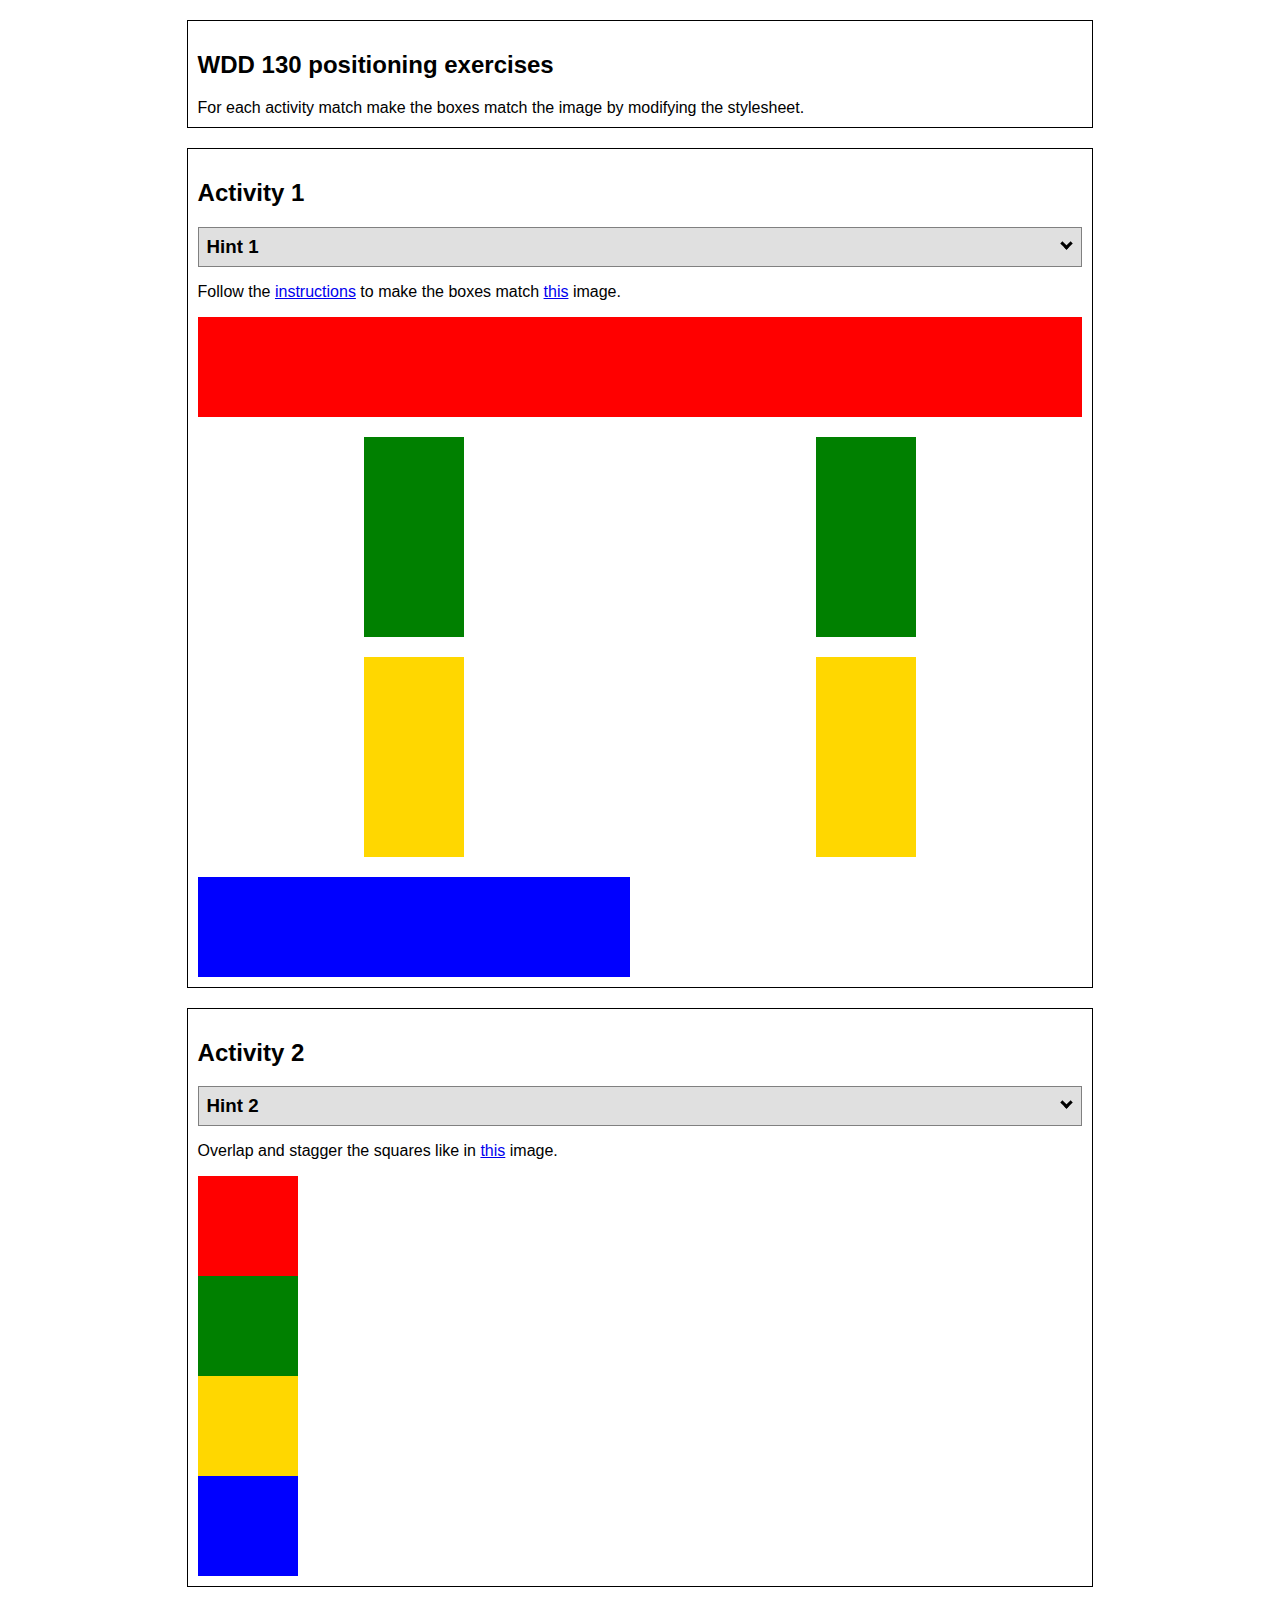
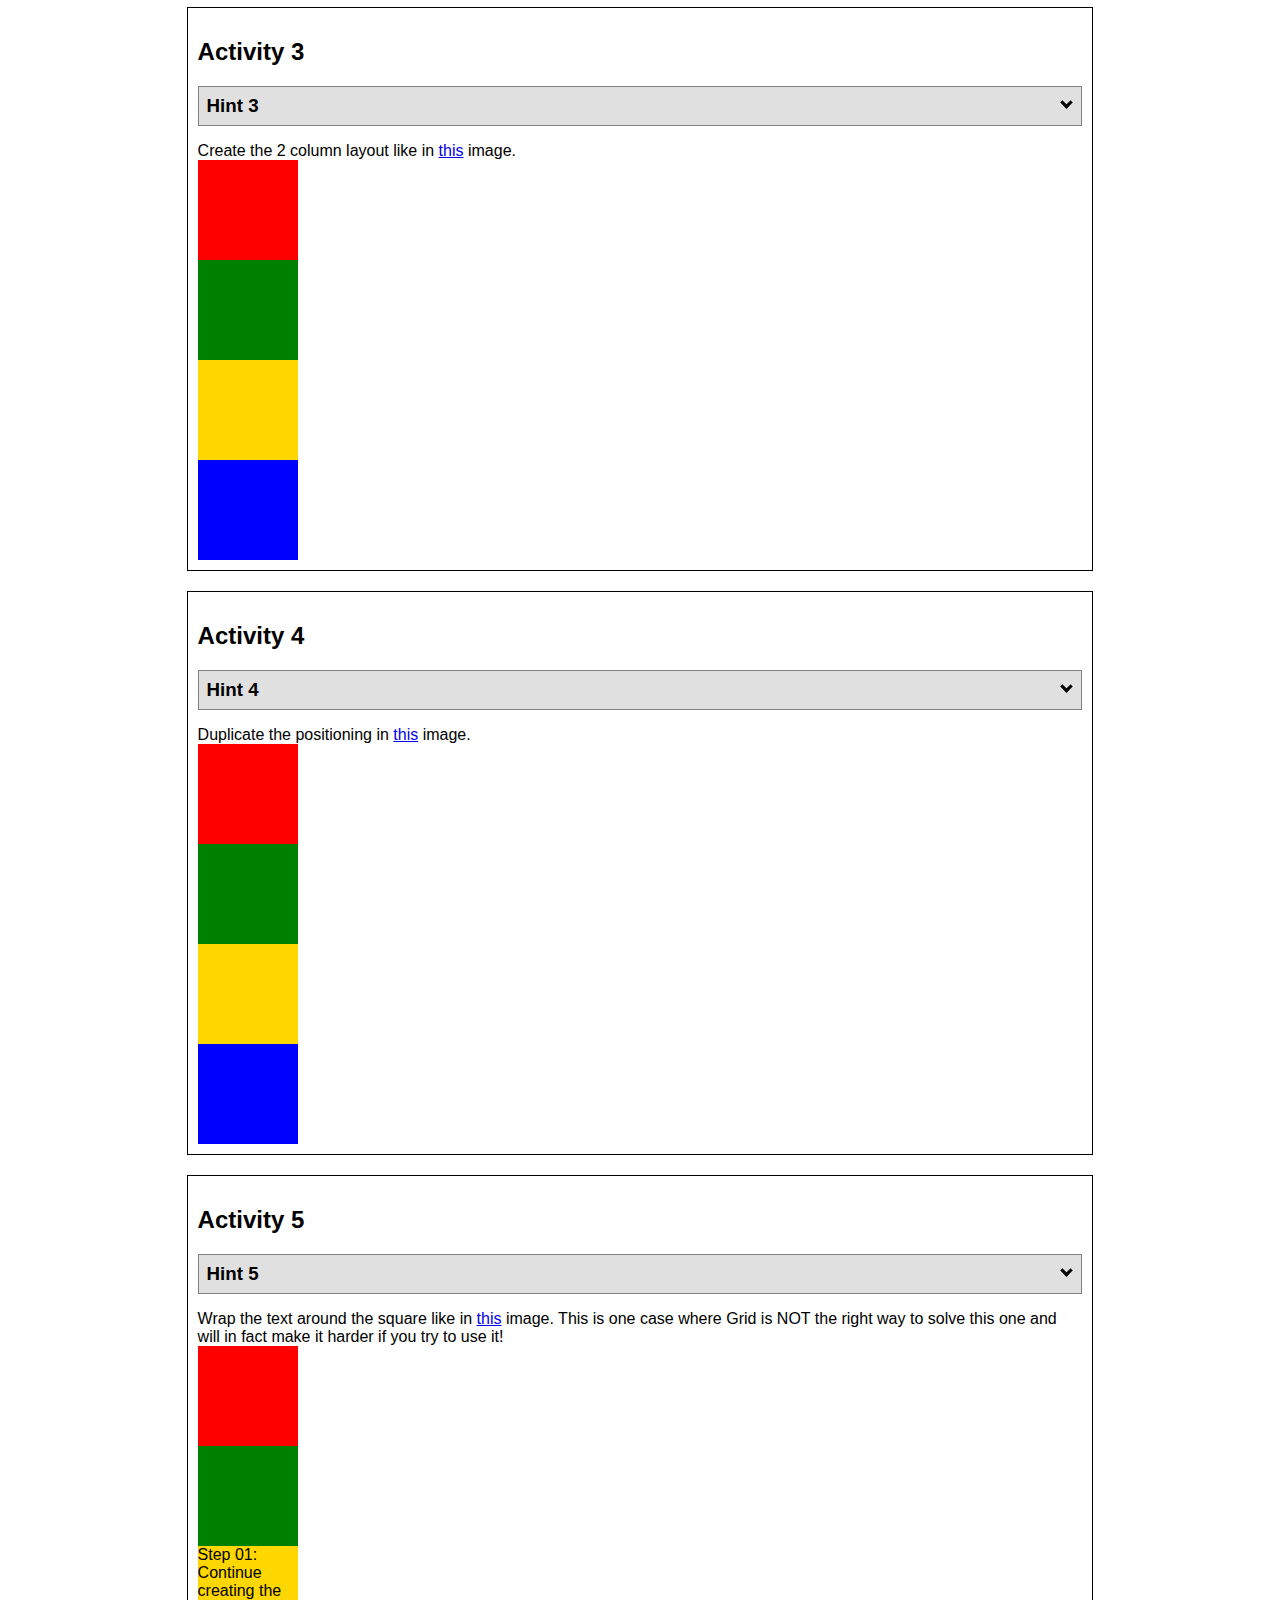
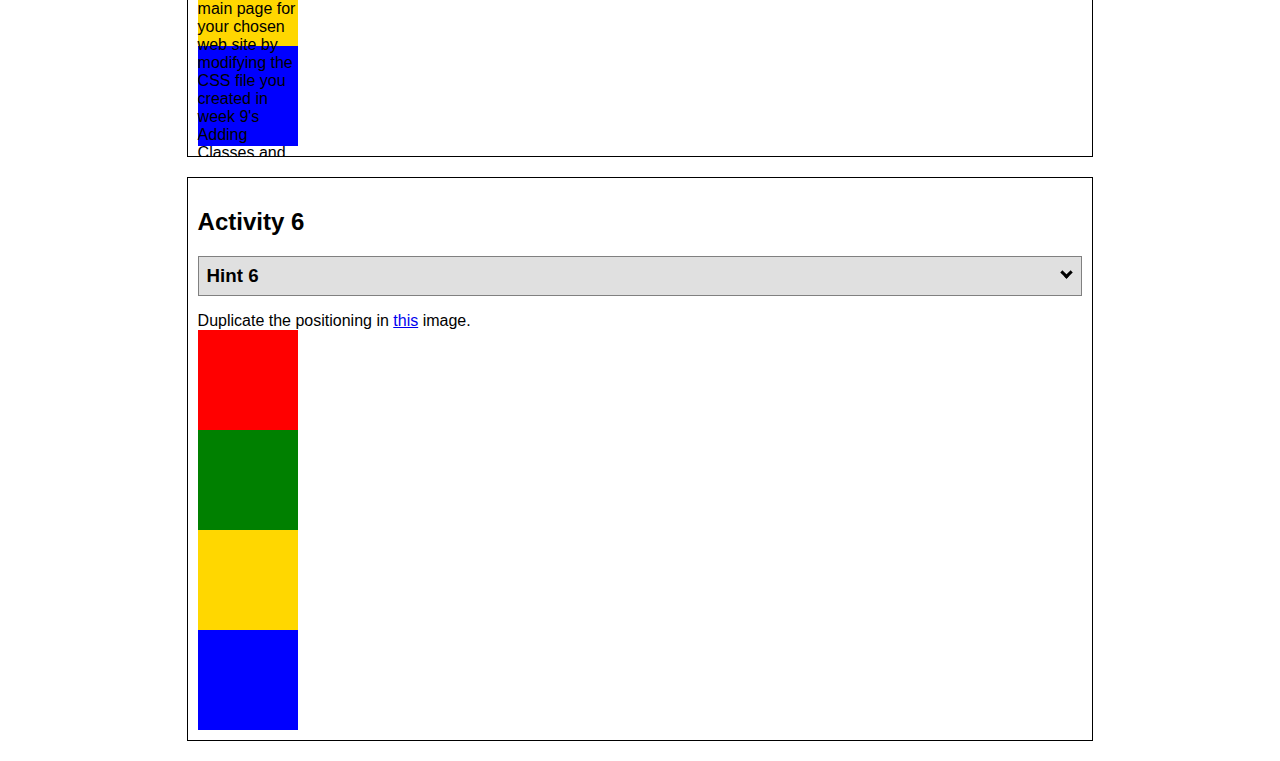
<file: positioning.html>
<!DOCTYPE html>
<html lang="en">
  <head>
    <!-- HTML - Name: positioning.html -->
    <title>Positioning Activity</title>
    <link rel="stylesheet" type="text/css" href="positionstyles.css" />
  </head>
  <body>
    <div class="activity">
      <h2>WDD 130 positioning exercises</h2>
      For each activity match make the boxes match the image by modifying the stylesheet.</div>
    <div class="activity">
      <h2>Activity 1</h2>
      <section class="hint"><input type="checkbox" ><i></i> <h3>Hint 1</h3><div><p>Check out the <a href="https://byui-wdd.github.io/wdd130/activities/w06-css-positioning.html" target="_blank">activity instructions</a> in Ilearn!</p></div></section>
      <p>Follow the <a href="https://byui-wdd.github.io/wdd130/activities/w06-css-positioning.html" target="_blank">instructions</a> to make the boxes match  <a href="https://byui-wdd.github.io/wdd130/images/example1.png" target="_blank">this</a> image.</p>
      <div class="content1" >
        <div class="red1" ></div>
        <div class="green1" ></div>
        <div class="green1" ></div>
        <div class="yellow1"></div>
        <div class="yellow1"></div>
        <div class="blue1"></div>
      </div>
    </div>
    <div class="activity">
      <h2>Activity 2</h2>
      <section class="hint"><input type="checkbox" > <h3>Hint 2</h3><i></i><div><p>Remember that the best way to shift elements around slightly on the page is with Margins.  You could also use Grid.  Either would work for this. If you choose margin, you can use a <em>negative</em> margin. (ie margin-top: -20px;)</p><h4>Properties used:</h4><ul><li>margin-top, margin-left</li><li>...or...</li><li>grid-template-columns: 50px 50px 50px 50px 50px </li></ul></div></section>
      <p>Overlap and stagger the squares like in <a href="https://byui-wdd.github.io/wdd130/images/example2.png" target="_blank">this</a> image.</p>
      <div class="content2" >
        <div class="red2" ></div>
        <div class="green2" ></div>
        <div class="yellow2"></div>
        <div class="blue2"></div>
      </div>
    </div>
    <div class="activity">
      <h2>Activity 3</h2>
      <section class="hint"><input type="checkbox" > <h3>Hint 3</h3><i></i><div><p>This one is going to be best solved with CSS Grid. Remember to make the boxes the right width first...then start moving them around. </p><h4>Properties used:</h4><ul><li>display:grid;</li><li>grid-template-columns:</li><li>grid-column-gap:</li>
        <li>grid-column:</li>  </ul></div></section>
      Create the 2 column layout like in <a href="https://byui-wdd.github.io/wdd130/images/example3.png" target="_blank">this</a>  image.
      <div class="content3" >
        <div class="red3" ></div>
        <div class="green3" ></div>
        <div class="yellow3"></div>
        <div class="blue3"></div>
      </div>
    </div>
    <div class="activity">
      <h2>Activity 4</h2>
      <section class="hint"><input type="checkbox" > <h3>Hint 4</h3><i></i><div><p>For the others we have been primarily concerned with width. For this one you will need to adjust height as well. </p><h4>Properties used:</h4><ul><li>display:grid;</li><li>grid-template-columns:</li><li>grid-row:</li></ul></div></section>
      Duplicate the positioning in <a href="https://byui-wdd.github.io/wdd130/images/example4.png" target="_blank">this</a> image. 
      <div class="content4" >
        <div class="red4" ></div>
        <div class="green4" ></div>
        <div class="yellow4"></div>
        <div class="blue4"></div>
      </div>
    </div>

    <div class="activity">
      <h2>Activity 5</h2>
      <section class="hint"><input type="checkbox" > <h3>Hint 5</h3><i></i><div><p>Grid is <strong>not</strong> the right way to do this.  In fact there is only one way to really do that...and that is with float. Remember that we float the thing we want the text to wrap around.  Also remember to start by making all the shapes the right size and shape.</p><h4>Properties used:</h4><ul><li>float: left;</li></ul></div></section>
      Wrap the text around the square like in <a href="https://byui-wdd.github.io/wdd130/images/example5.png" target="_blank">this</a> image. This is one case where Grid is NOT the right way to solve this one and will in fact make it harder if you try to use it!
      <div class="content5" >
        <div class="red5" ></div>
        <div class="green5" ></div>
        <div class="yellow5">Step 01: Continue creating the main page for your chosen web site by modifying the CSS file you created in week 9's Adding Classes and IDs to Your Website assignment. This week, you will position all of the content on your main page using the CSS positioning techniques taught in KhanAcademy. When you are done, your webpage layout should reflect what you outlined in the wireframe you designed in the assignment Your Own Site Diagram and Wireframe in week 3. <br />
          If you have changed your mind on how you want the content of your main page laid out, take an opportunity to update your wireframe before completing this assignment (it is much easier to experiment with different layouts in a wireframe than it is to do so by modifying the CSS). Also, if you find that you are having trouble with using CSS positioning, feel free to review the concepts at the learn layout site: http://learnlayout.com/. You should be able to apply these principles to your site. For futher help, refer back to the Max Design site used in the beginning of the course for an example of how to implement your site design.</div>
        <div class="blue5"></div>
      </div>
    </div>
    <div class="activity">
      <h2>Activity 6</h2>
      <section class="hint"><input type="checkbox" > <h3>Hint 6</h3><i></i><div><p>This one is all about visualizing the grid behind the layout. If you are having a hard time doing that first: all the sizes are even multiples of 100, and second here is another example with the lines drawn: <a href="https://byui-wdd.github.io/wdd130/images/example6-hint.png" target="_blank">example 6 with lines</a>. For this one you will find it easiest if you use px for the column width. You can also use <kbd>z-index</kbd> to control the element layering.    </p><h4>Properties used:</h4><ul><li>display:grid;</li><li>grid-template-columns:</li><li>grid-column:</li><li>grid-row:</li><li><a href="https://www.w3schools.com/cssref/pr_pos_z-index.asp" target="_blank">z-index:</a></li></ul></div></section>
      Duplicate the positioning in <a href="https://byui-wdd.github.io/wdd130/images/example6.png" target="_blank">this</a> image.
      <div class="content6" >
        <div class="red6" ></div>
        <div class="green6" ></div>
        <div class="yellow6"></div>
        <div class="blue6"></div>
      </div>
    </div>
  </body>
</html>
</file>
<file: positionstyles.css>
/* CSS - Name: "positionstyles.css" */
/* Activity 1 styles */
.content1 {
  /* This is the parent of the activity 1 boxes. */
  display: grid;
    grid-template-columns: 1fr 1fr;
    justify-items: center;
    grid-gap: 20px;
}
.red1 { 
  width: 100%; 
  height: 100px; 
  background-color: red; 
  grid-column: 1/3;
} 
.green1 {
  width: 100px; 
  height: 200px; 
  background-color: green; 

} 
.yellow1 {
  width: 100px; 
  height: 200px; 
  background-color: gold; 
} 
.blue1 {
  width: 100%; 
  height: 100px; 
  background-color: blue; 
} 
/* Activity 2 styles */ 
.content2 {
  /* This is the parent of the activity 2 boxes. */
}
.red2 {
  width: 100px; 
  height: 100px; 
  background-color: red; 
} 
.green2 { 
  width: 100px; 
  height: 100px; 
  background-color: green; 
} 
.yellow2 {
  width: 100px; 
  height: 100px; 
  background-color: gold; 
} 
.blue2 {
  width: 100px; 
  height: 100px; 
  background-color: blue; 
} 
/* Activity 3 styles */ 
.content3 {
  /* This is the parent of the activity 3 boxes. */
}
.red3 {
  width: 100px; 
  height: 100px; 
  background-color: red; 
} 
.green3 {
  width: 100px; 
  height: 100px; 
  background-color: green;
} 
.yellow3 {
  width: 100px; 
  height: 100px; 
  background-color: gold; 
} 
.blue3 {
  width: 100px;
  height: 100px; 
  background-color: blue; 
} 
/* Activity 4 styles */ 
.content4 {
  /* This is the parent of the activity 4 boxes. */
  height: 400px;
}
.red4 {
  width: 100px; 
  height: 100px; 
  background-color: red; 
} 
.green4 {
  width: 100px; 
  height: 100px; 
  background-color: green; 
} 
.yellow4 {
  width: 100px; 
  height: 100px; 
  background-color: gold; 
} 
.blue4 {
  width: 100px; 
  height: 100px; 
  background-color: blue; 
} 
/* Activity 5 styles */ 
.content5 {
  /* This is the parent of the activity 5 boxes. */
  height: 400px;
}
.red5 { 
  width: 100px; 
  height: 100px; 
  background-color: red; 
} 
.green5 { 
  width: 100px; 
  height: 100px; 
  background-color: green; 

} 
.yellow5 {
  width: 100px; 
  height: 100px; 
  background-color: gold; 

} 
.blue5 {
  width: 100px; 
  height: 100px; 
  background-color: blue; 
} 
/* Activity 6 styles */ 
.content6 {
  /* This is the parent of the activity 6 boxes. */
}
.red6 {
  width: 100px; 
  height: 100px; 
  background-color: red; 
} 
.green6 {
  width: 100px; 
  height: 100px; 
  background-color: green; 
} 
.yellow6 {
  width: 100px; 
  height: 100px; 
  background-color: gold; 
} 
.blue6 {
  width: 100px; 
  height: 100px; 
  background-color: blue; 
} 


/* Do not make any changes below here */
.activity {
  width: 70%; 
  margin: 20px auto; 
  font-family: Arial, sans-serif; 
  border: 1px solid black; 
  padding: 10px; 
  clear:both; 
  overflow: auto;
} 

.hint {
  border: 1px solid grey;
  background: #e0e0e0;
  padding: .5em;
  position: relative;
  margin: 1em 0;
}
.hint h3 {
  margin: 0;
}
.hint:hover {
  background: #d0d0d0;
}
.hint > div {
  display: none;
}

.hint input[type=checkbox] {
  position: absolute;
  width: 100%;
  height: 100%;
  opacity: 0;
  z-index: 1;
  cursor: pointer;
}

.hint input[type=checkbox]:checked ~ div {
  display: block;
}

.hint i {
  position: absolute;
  transform: translate(-6px, 0);
  margin-top: 16px;
  right: 10px;
  top: -3px;
}
.hint i:before, .hint i:after {
  content: "";
  position: absolute;
  background-color: black;
  width: 3px;
  height: 9px;
}
.hint i:before {
  transform: translate(2px, 0) rotate(45deg);
}
.hint i:after {
  transform: translate(-2px, 0) rotate(-45deg);
}

.hint input[type=checkbox]:checked ~ i:before {
  transform: translate(-2px, 0) rotate(45deg);
}
.hint input[type=checkbox]:checked ~ i:after {
  transform: translate(2px, 0) rotate(-45deg);
}
.hint a {
  position: relative;
  z-index: 1;
}
</file>
